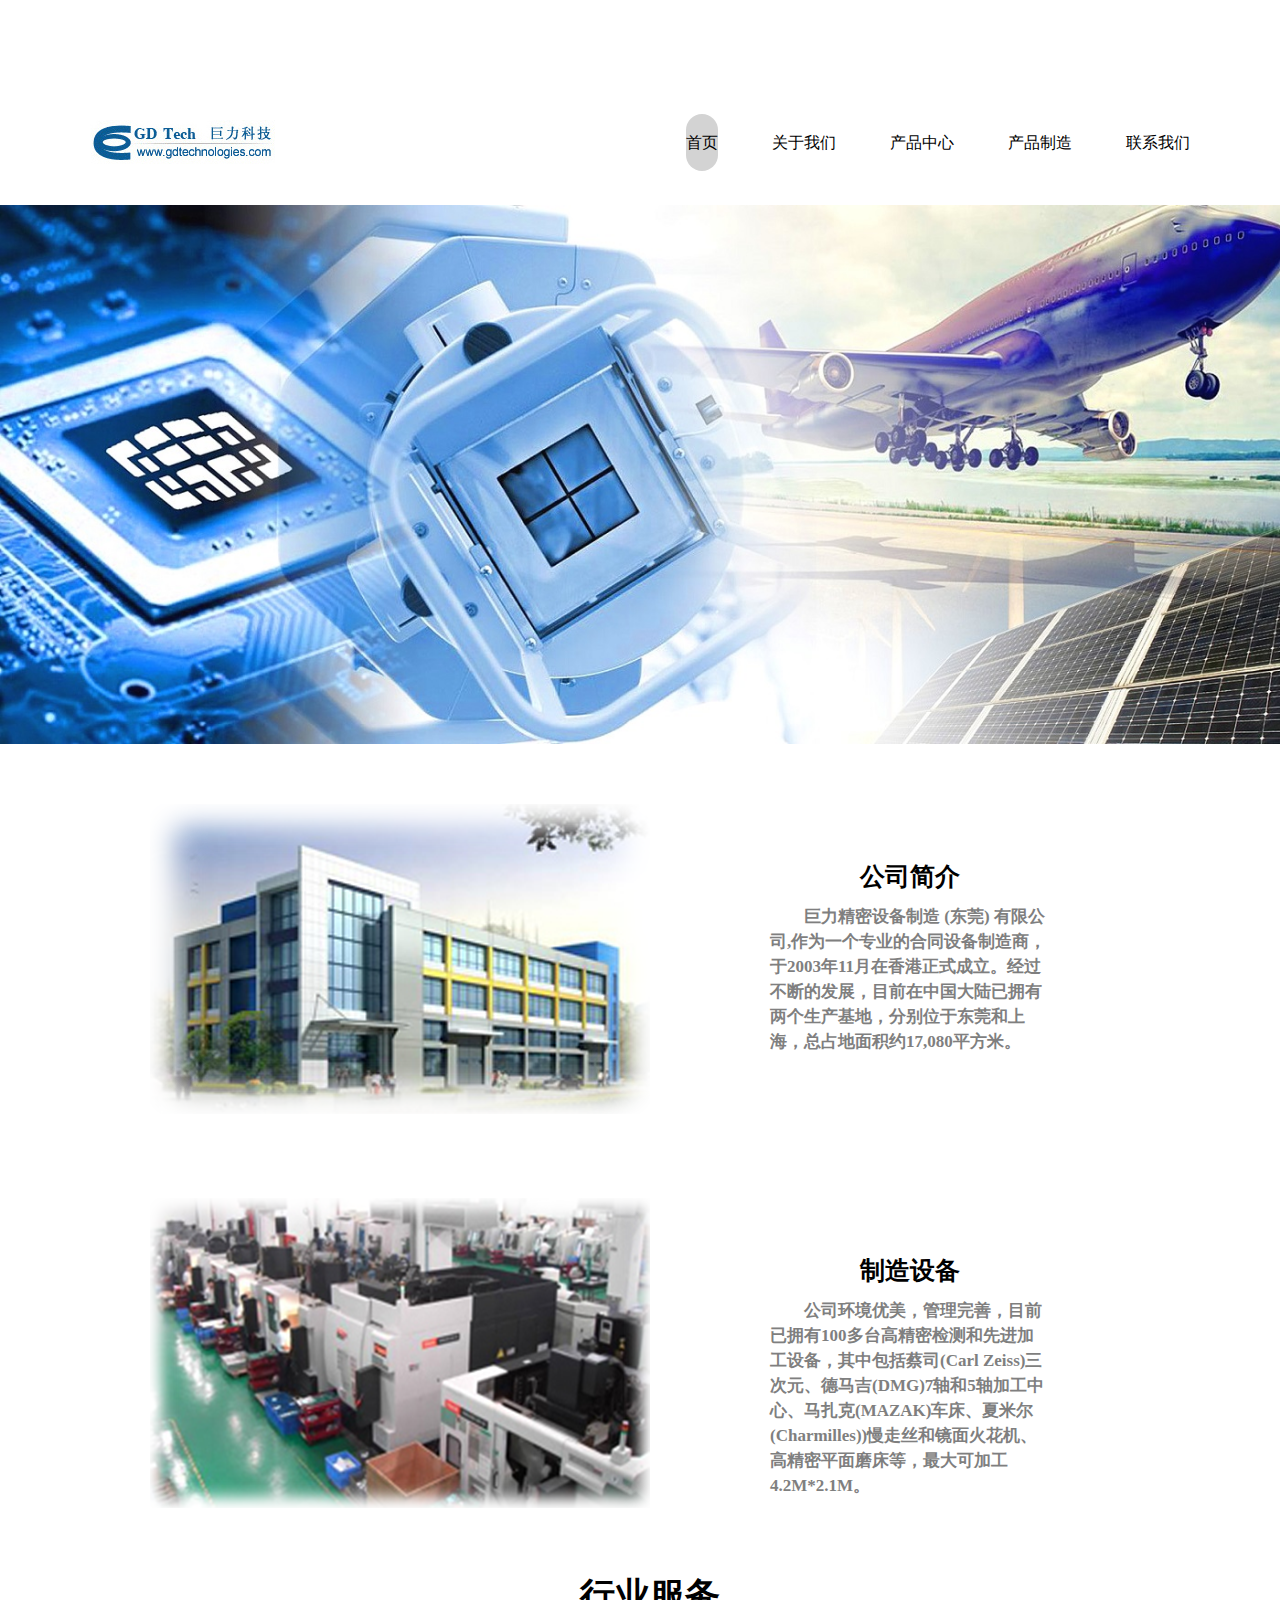
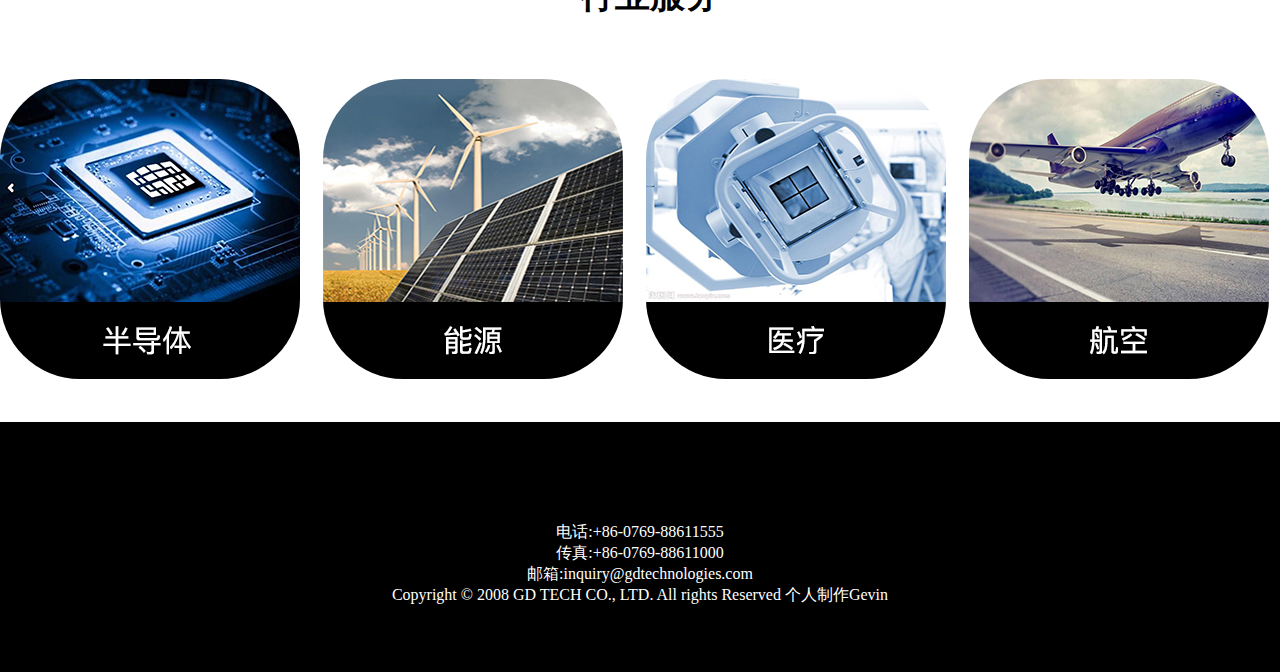
<file: index.html>
<!DOCTYPE html>
	<head>
		<meta charset="utf-8"/>
		<meta name="viewport" content="width=device-width,initial-scale=1.0,maximum-scale=1.0,user-scalable=0" />
		<title>巨力科技</title>
		<link rel="stylesheet" type="text/css" href="css/gd.css"/>	
	</head>
	<body>
		<div id="header_wrapper">
			<header>
				<div class="container">
					<h1><a href="index.html"><img src="img/logo.jpg" alt="东莞巨力"></a></h1>
					<nav>
						<ul>
							<li class="no"><a href="index.html">首页</a></li>
							<li><a href="about.html">关于我们</a></li>
							<li><a href="product_list.html">产品中心</a></li>
							<li><a href="manufacture.html">产品制造</a></li>
							<li><a href="contact.html">联系我们</a></li>
						</ul>
					</nav>
				</div>
			</header>
			<div id="ad">
			<a href="index.html"><img src="img/banner.jpg" alt="banner"/></a>
			</div>
		</div>	
		<div class="cl"></div>
		<div id="content_wrapper">
			<div class="container">
				<div class="gd">
					<ul>
						<li>
							<img src="img/building.png" alt="building"/>
							<span>
								<h2>公司简介</h2>
								<p>巨力精密设备制造 (东莞) 有限公司,作为一个专业的合同设备制造商，于2003年11月在香港正式成立。经过不断的发展，目前在中国大陆已拥有两个生产基地，分别位于东莞和上海，总占地面积约17,080平方米。</p>
							</span>
					
						</li>
						<li>
							<img src="img/machine.png" alt="machine"/>
							<span>
								<h2>制造设备</h2>
								<p>公司环境优美，管理完善，目前已拥有100多台高精密检测和先进加工设备，其中包括蔡司(Carl Zeiss)三次元、德马吉(DMG)7轴和5轴加工中心、马扎克(MAZAK)车床、夏米尔(Charmilles))慢走丝和镜面火花机、高精密平面磨床等，最大可加工4.2M*2.1M。</p>
							</span>
						</li>	
					</ul>
				</div>
			</div>
			<div class="container1">
				<div class="industry">
					<h2>行业服务</h2>
					<ui>
						<li><img src="img/index_1.jpg"/></li>
						<li><img src="img/index_2.jpg"/></li>
						<li><img src="img/index_3.jpg"/></li>
						<li><img src="img/index_4.jpg"/></li>
					</ui>
				</div>
			</div>
		</div>
		<div class="cl"></div>
		<div id="footer_wrapper">	
			<p>电话:+86-0769-88611555</p>
			<p>传真:+86-0769-88611000</p>
			<p>邮箱:inquiry@gdtechnologies.com</p>
			<p>Copyright © 2008 GD TECH CO., LTD. All rights Reserved  个人制作Gevin</p>
		</div>
	</body>
</html>
</file>
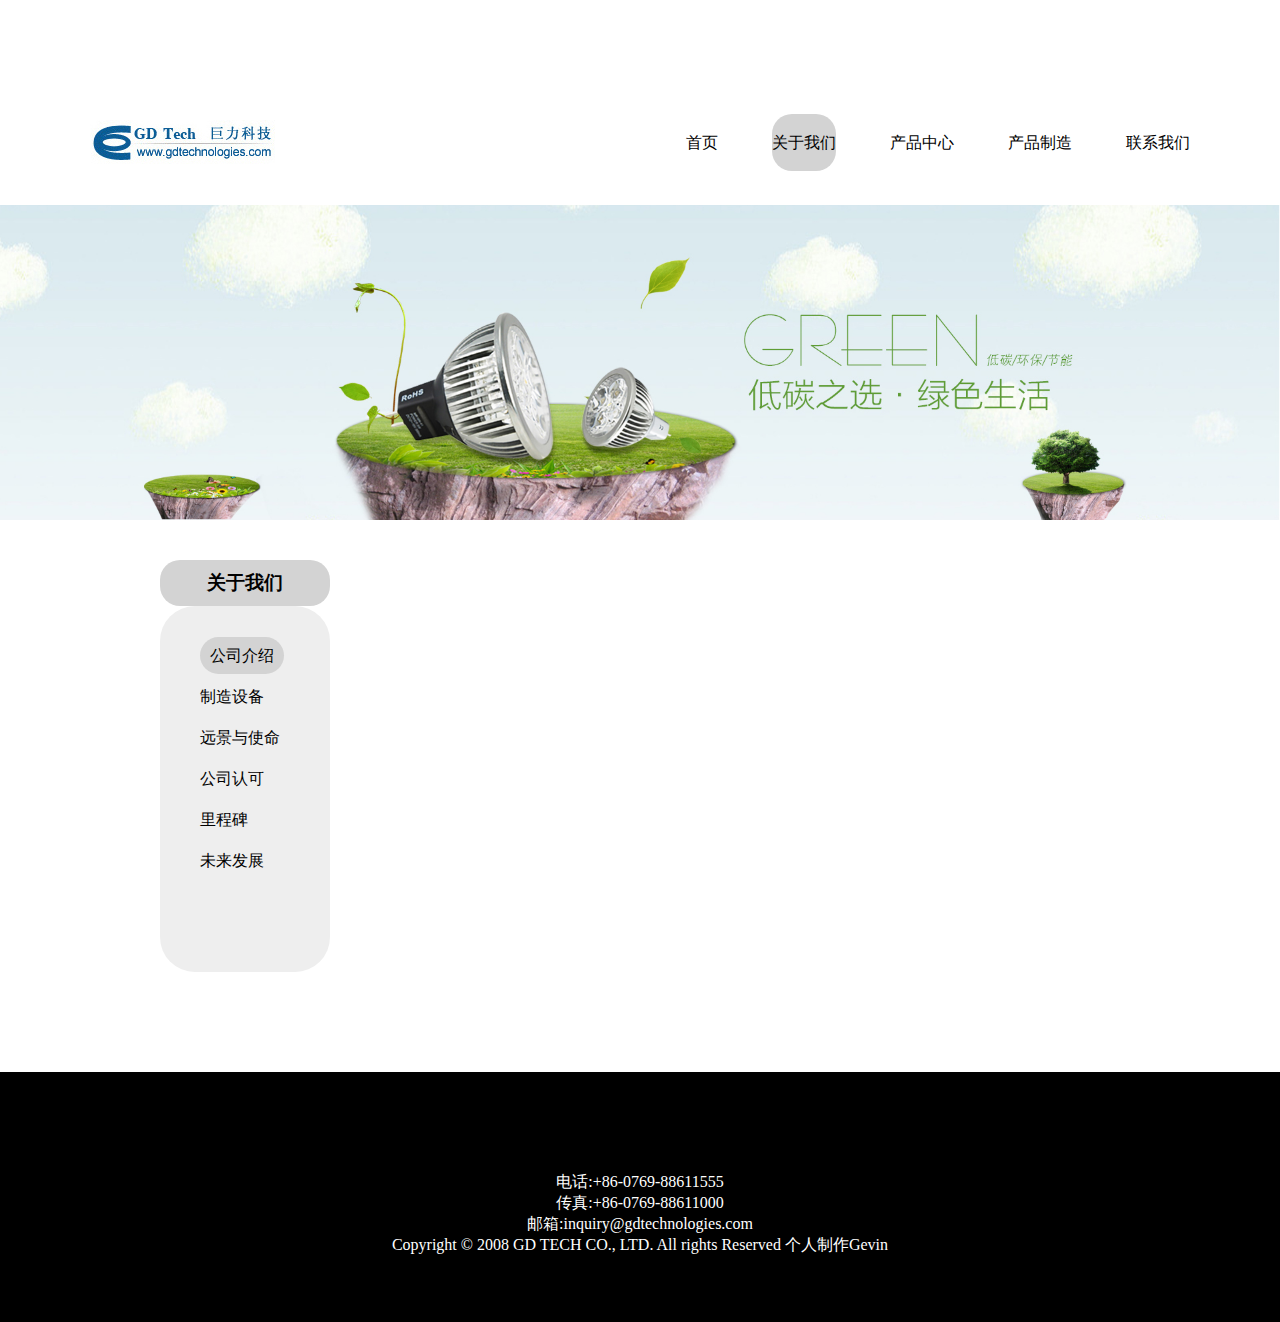
<file: about.html>
<!DOCTYPE html>
	<head>
		<meta charset="utf-8"/>
		<title>巨力科技</title>
		<link href="css/gd.css" rel="stylesheet" type="text/css"/>
		<link href="css/all_style.css" rel="stylesheet" type="text/css"/>
	</head>
	<body>
		<div id="header_wrapper">
			<header>
				<div class="container">
					<a href="index.html"><img src="img/logo.jpg" alt="东莞巨力"></a>
					<nav>
						<ul>
							<li><a href="index.html">首页</a></li>
							<li class="no"><a href="about.html">关于我们</a></li>
							<li><a href="product_list.html">产品中心</a></li>
							<li><a href="manufacture.html">产品制造</a></li>
							<li><a href="contact.html">联系我们</a></li>
						</ul>
					</nav>
				</div>
			</header>
			<div id="ad">
				<a href="index.html"><img src="img/index_banner.jpg" alt="banner"/></a>
			</div>	
		</div>
		<div id="content_wrapper">
			<div class="container2">
				<div id="left_menu">
					<span>
						<h3>关于我们</h3>
					</span>
					<menu>
						<ui>
							<li class="no"><a href="#">公司介绍</a></li>
							<li><a href="#">制造设备</a></li>
							<li><a href="#">远景与使命</a></li>
							<li><a href="#">公司认可</a></li>
							<li><a href="#">里程碑</a></li>
							<li><a href="#">未来发展</a></li>
						</ui>
					</menu>
				</div>
			</div>
		</div>
		<div class="cl"></div>
		<div id="footer_wrapper">
			<div class="container">		
				<p>电话:+86-0769-88611555</p>
				<p>传真:+86-0769-88611000</p>
				<p>邮箱:inquiry@gdtechnologies.com</p>
				<p>Copyright © 2008 GD TECH CO., LTD. All rights Reserved  个人制作Gevin</p>
			</div>
		</div>
	</body>
</html>
</file>
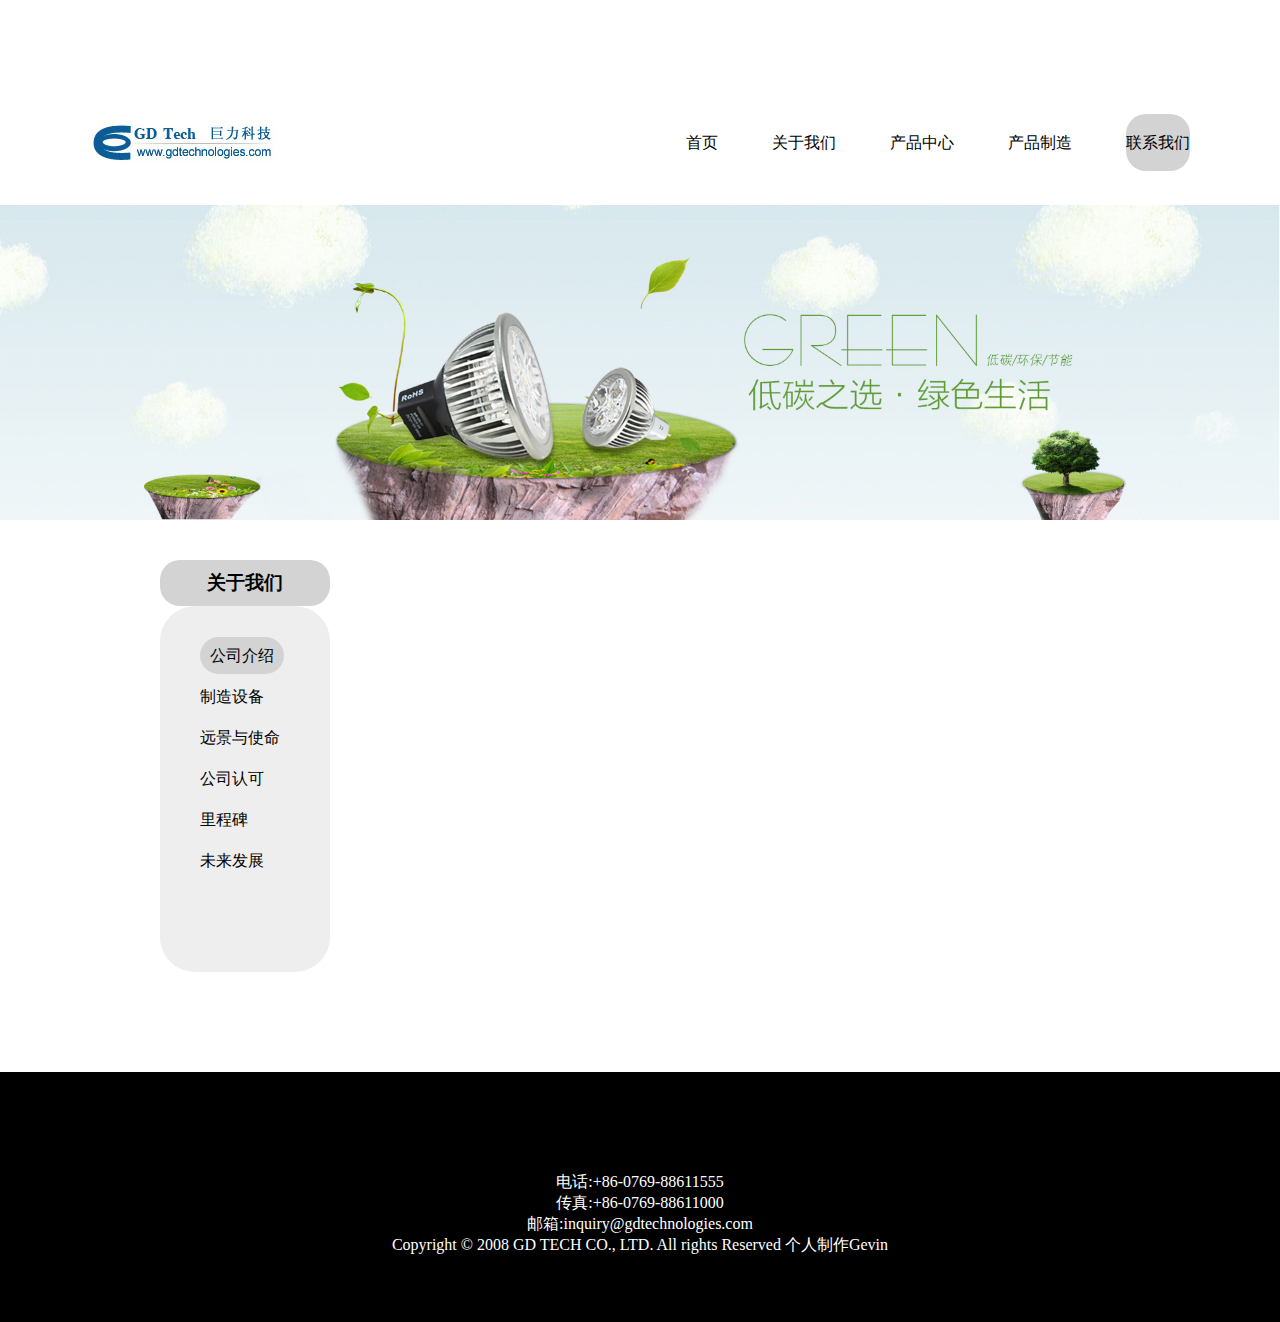
<file: contact.html>
<!DOCTYPE html>
	<head>
		<meta charset="utf-8"/>
		<title>巨力科技</title>
		<link rel="stylesheet" type="text/css" href="css/gd.css"/>
		<link href="css/all_style.css" rel="stylesheet" type="text/css"/>
	</head>
	<body>
		<div id="header_wrapper">
			<header>
				<div class="container">
					<a href="index.html"><img src="img/logo.jpg" alt="东莞巨力"></a>
					<nav>
						<ul>
							<li><a href="index.html">首页</a></li>
							<li><a href="about.html">关于我们</a></li>
							<li><a href="product_list.html">产品中心</a></li>
							<li><a href="manufacture.html">产品制造	</a></li>
							<li class="no"><a href="contact.html">联系我们</a></li>
						</ul>
					</nav>
				</div>
			</header>
			<div id="ad">
				<a href="index.html"><img src="img/index_banner.jpg" alt="banner"/></a>
			</div>	
		</div>
		<div id="content_wrapper">
			<div class="container2">
				<div id="left_menu">
					<span>
						<h3>关于我们</h3>
					</span>
					<menu>
						<ui>
							<li class="no"><a href="#">公司介绍</a></li>
							<li><a href="#">制造设备</a></li>
							<li><a href="#">远景与使命</a></li>
							<li><a href="#">公司认可</a></li>
							<li><a href="#">里程碑</a></li>
							<li><a href="#">未来发展</a></li>
						</ui>
					</menu>
				</div>
			</div>
		</div>
		<div class="cl"></div>
		<div id="footer_wrapper">
			<div class="container">		
				<p>电话:+86-0769-88611555</p>
				<p>传真:+86-0769-88611000</p>
				<p>邮箱:inquiry@gdtechnologies.com</p>
				<p>Copyright © 2008 GD TECH CO., LTD. All rights Reserved  个人制作Gevin</p>
			</div>
		</div>
	</body>
</html>
</file>
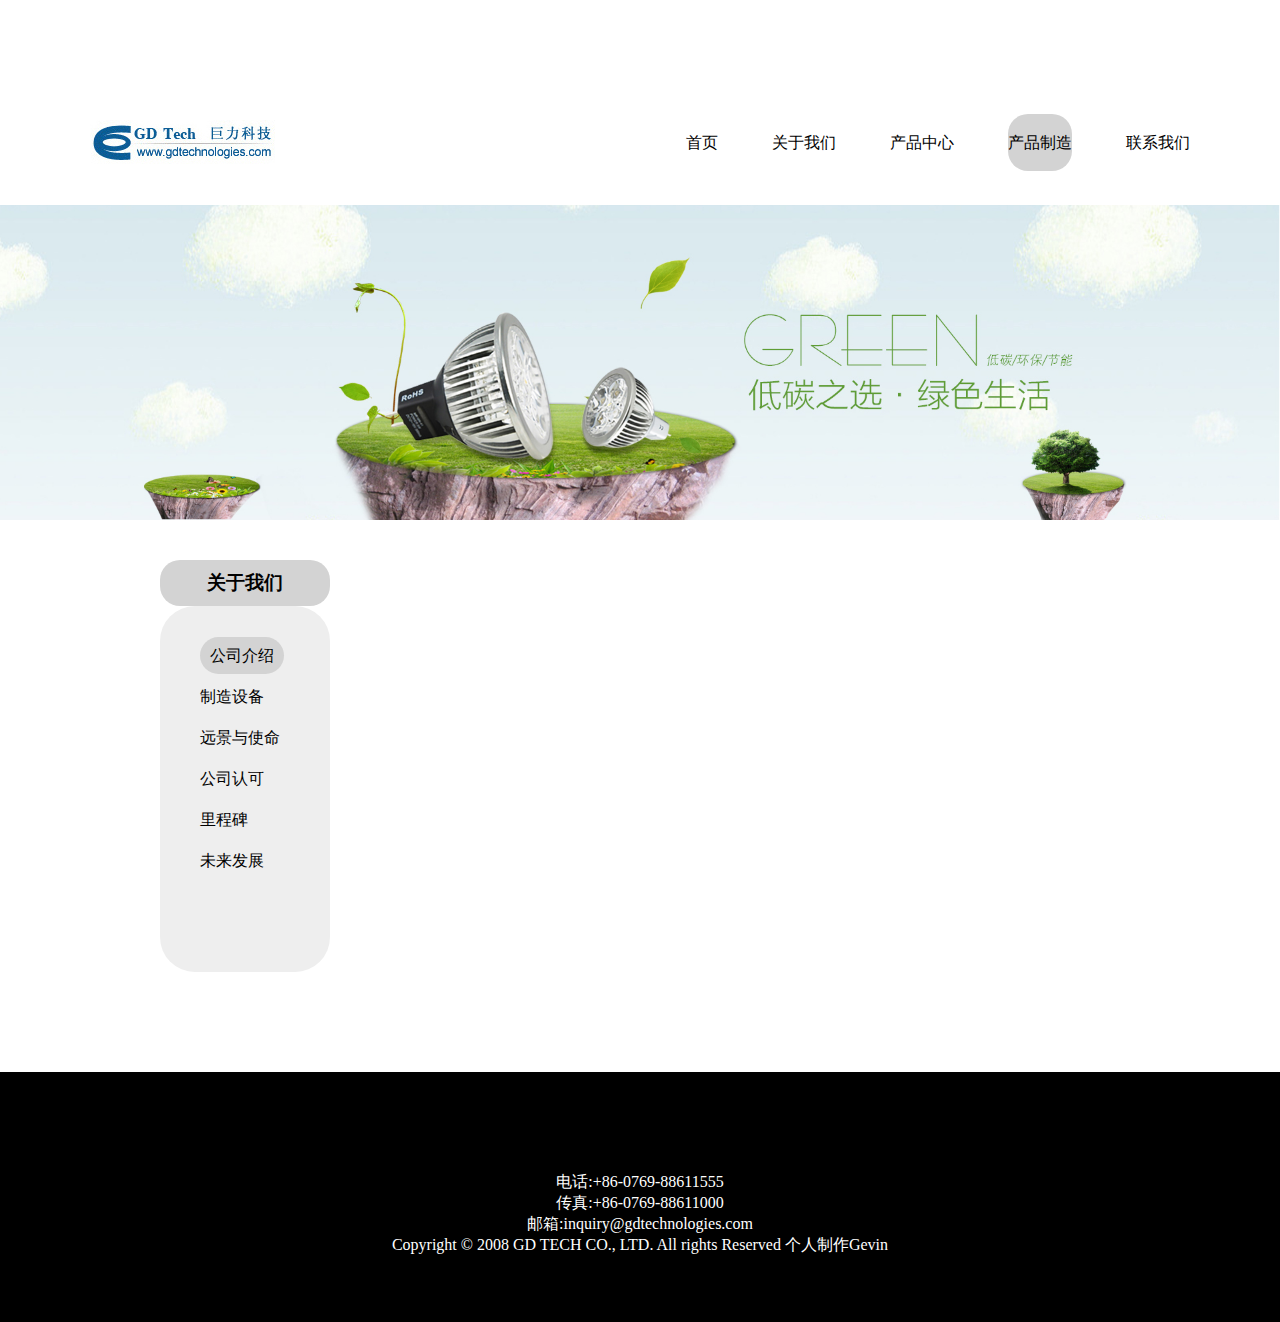
<file: manufacture.html>
<!DOCTYPE html>
	<head>
		<meta charset="utf-8"/>
		<title>巨力科技</title>
		<link rel="stylesheet" type="text/css" href="css/gd.css"/>
		<link href="css/all_style.css" rel="stylesheet" type="text/css"/>
	</head>
	<body>
		<div id="header_wrapper">
			<header>
				<div class="container">
					<a href="index.html"><img src="img/logo.jpg" alt="东莞巨力"></a>
					<nav>
						<ul>
							<li><a href="index.html">首页</a></li>
							<li><a href="about.html">关于我们</a></li>
							<li><a href="product_list.html">产品中心</a></li>
							<li class="no"><a href="manufacture.html">产品制造</a></li>
							<li><a href="contact.html">联系我们</a></li>
						</ul>
					</nav>
				</div>
			</header>
			<div id="ad">
				<a href="index.html"><img src="img/index_banner.jpg" alt="banner"/></a>
			</div>	
		</div>
		<div id="content_wrapper">
			<div class="container2">
				<div id="left_menu">
					<span>
						<h3>关于我们</h3>
					</span>
					<menu>
						<ui>
							<li class="no"><a href="#">公司介绍</a></li>
							<li><a href="#">制造设备</a></li>
							<li><a href="#">远景与使命</a></li>
							<li><a href="#">公司认可</a></li>
							<li><a href="#">里程碑</a></li>
							<li><a href="#">未来发展</a></li>
						</ui>
					</menu>
				</div>
			</div>
		</div>
		<div class="cl"></div>
		<div id="footer_wrapper">
			<div class="container">		
				<p>电话:+86-0769-88611555</p>
				<p>传真:+86-0769-88611000</p>
				<p>邮箱:inquiry@gdtechnologies.com</p>
				<p>Copyright © 2008 GD TECH CO., LTD. All rights Reserved  个人制作Gevin</p>
			</div>
		</div>
	</body>
</html>
</file>
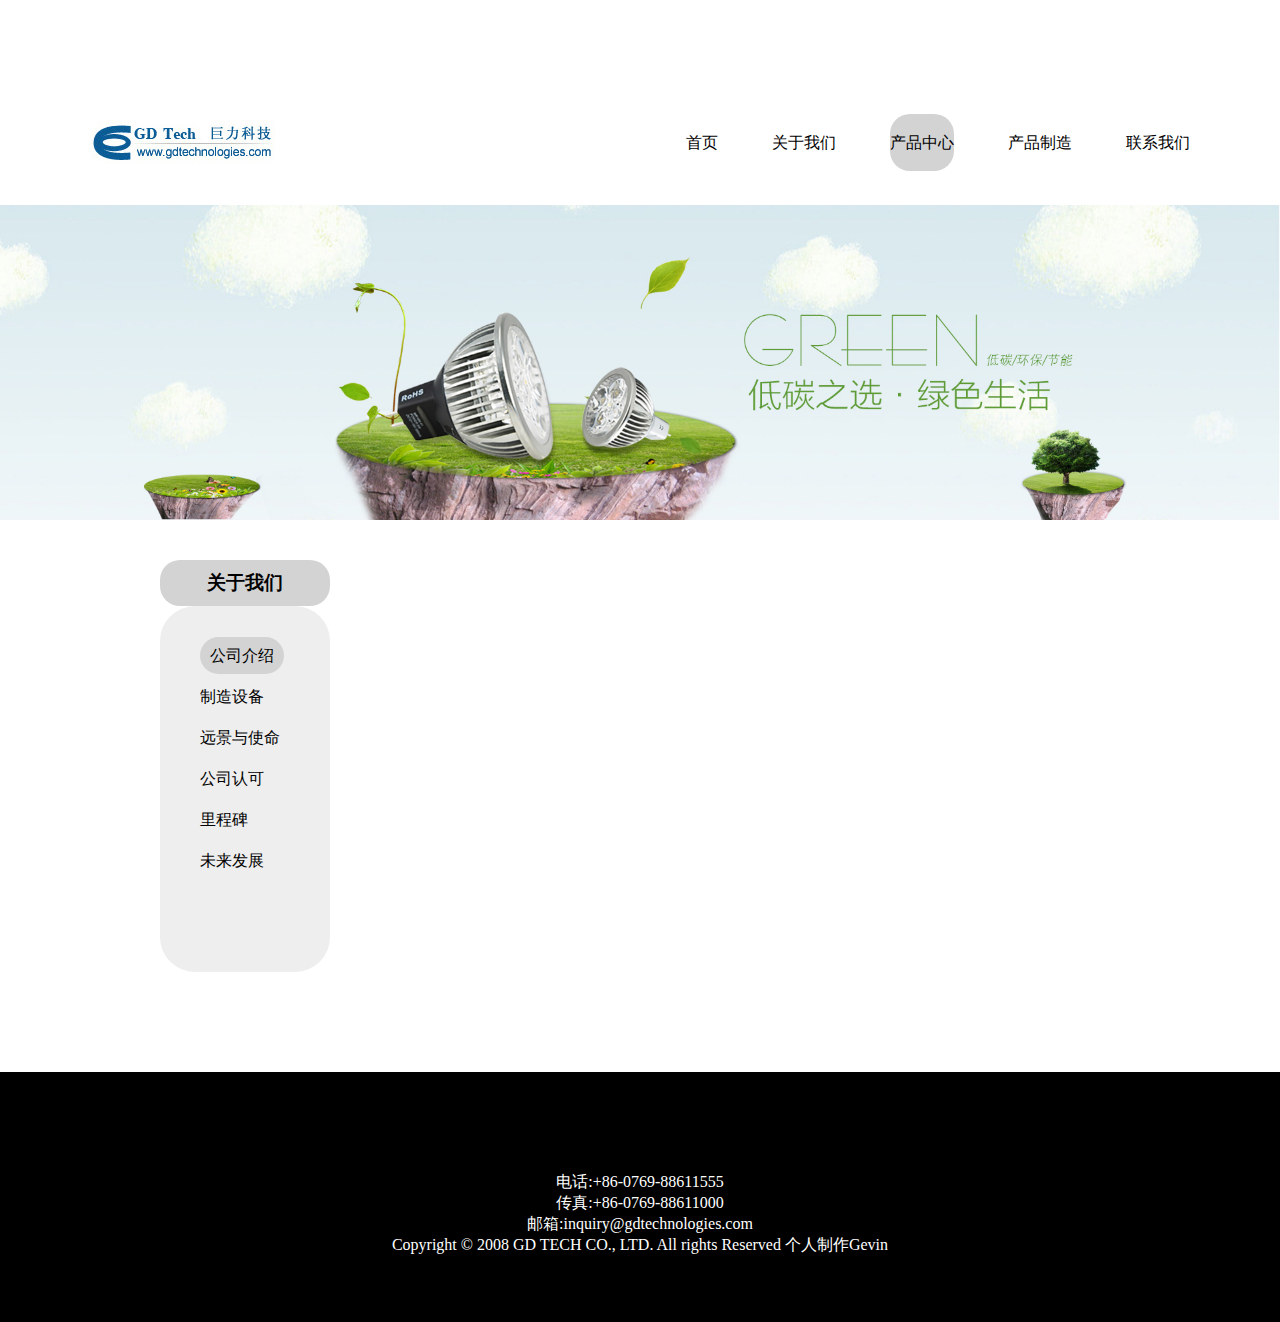
<file: product_list.html>
<!DOCTYPE html>
	<head>
		<meta charset="utf-8"/>
		<title>巨力科技</title>
		<link rel="stylesheet" type="text/css" href="css/gd.css"/>
		<link href="css/all_style.css" rel="stylesheet" type="text/css"/>
	</head>
	<body>
		<div id="header_wrapper">
			<header>
				<div class="container">
					<a href="index.html"><img src="img/logo.jpg" alt="东莞巨力"></a>
					<nav>
						<ul>
							<li><a href="index.html">首页</a></li>
							<li><a href="about.html">关于我们</a></li>
							<li class="no"><a href="product_list.html">产品中心</a></li>
							<li><a href="manufacture.html">产品制造</a></li>
							<li><a href="contact.html">联系我们</a></li>
						</ul>
					</nav>
				</div>
			</header>
			<div id="ad">
				<a href="index.html"><img src="img/index_banner.jpg" alt="banner"/></a>
			</div>	
		</div>
		<div id="content_wrapper">
			<div class="container2">
				<div id="left_menu">
					<span>
						<h3>关于我们</h3>
					</span>
					<menu>
						<ui>
							<li class="no"><a href="#">公司介绍</a></li>
							<li><a href="#">制造设备</a></li>
							<li><a href="#">远景与使命</a></li>
							<li><a href="#">公司认可</a></li>
							<li><a href="#">里程碑</a></li>
							<li><a href="#">未来发展</a></li>
						</ui>
					</menu>
				</div>
			</div>
		</div>
		<div class="cl"></div>
		<div id="footer_wrapper">
			<div class="container">		
				<p>电话:+86-0769-88611555</p>
				<p>传真:+86-0769-88611000</p>
				<p>邮箱:inquiry@gdtechnologies.com</p>
				<p>Copyright © 2008 GD TECH CO., LTD. All rights Reserved  个人制作Gevin</p>
			</div>
		</div>
	</body>
</html>
</file>
<file: css/gd.css>
*{margin:0;padding:0;}
body{font-family:'Microsoft YeiHei';}
.container{width:1100px;margin:0 auto;}
.container1{width:1300px;margin:0 auto;}
.container2{width:960px;margin:0 auto;}
.cl{clear:both;}
/* logo/nav */
div#header_wrapper{
	padding-top:120px;
}

div#header_wrapper img{
	float:left;
}
div#header_wrapper nav{
	float:right;
}

div#header_wrapper nav li{
	display:inline-block;
	line-height:45px;
	padding-left:50px;
}
div#header_wrapper li a{
	text-decoration:none;
	color:black;
}
div#header_wrapper nav li.no a{
	padding:20px 0 20px 0;
	border-radius:20px;
	background:lightgray;
}
div#header_wrapper li a:hover{
	padding:20px 0 20px 0;
	border-radius:20px;
	background:lightgray;
}

/* content */
div#ad img{
	padding-top:40px;
	width:100%;
	height:100%;
}
.gd li{
	display:inline-block;
}
.gd img{
	height:100%;
	padding:60px 0 0 60px;
	float:left;
}
.gd span{
	width:280px;
	height:150px;
	float:left;
	padding:120px;
	line-height:25px;
}
.gd h2{
	font-size:25px;
	text-align:center;
	padding-bottom:15px;
}	
.gd p{
	text-indent:2em;
	color:#7F7F7F;
	font-size:17px;
	font-weight:bold;
}
.industry{
	padding-top:40px;
	height:350px;
}
.industry h2{
	text-align:center;
	padding-bottom:60px;
	font-size:35px;
}
.industry li{
	display:inline-block;
	padding-right:19px;
}
.industry li:last-child{
	padding:0;
}
.industry img{
	border-radius:80px;
}

/* footer */
div#footer_wrapper{
	width:100%;
	height:150px;
	margin-top:100px;
	background:black;
	text-align:center;
	padding-top:100px;
}
div#footer_wrapper p{
	color:white;
}
</file>
<file: css/all_style.css>
#left_menu{
	float:left;
	margin-top:40px;
}
#left_menu h3{
	padding:10px 0 10px 0;
	background:lightgray;
	text-align:center;
	border-radius:20px;
}
#left_menu menu{
	width:130px;
	background:#EEEEEE;
	padding:20px 0 100px 40px;
	border-radius:35px;
}
#left_menu li{
	list-style:none;
	padding-top:20px;
}
#left_menu li a{
	text-decoration:none;
	color:black;
}
#left_menu a:hover{
	padding:10px;
	border-radius:20px;
	background:lightgray;
}
#left_menu li.no a{
	padding:10px;
	border-radius:20px;
	background:lightgray;
}
</file>
